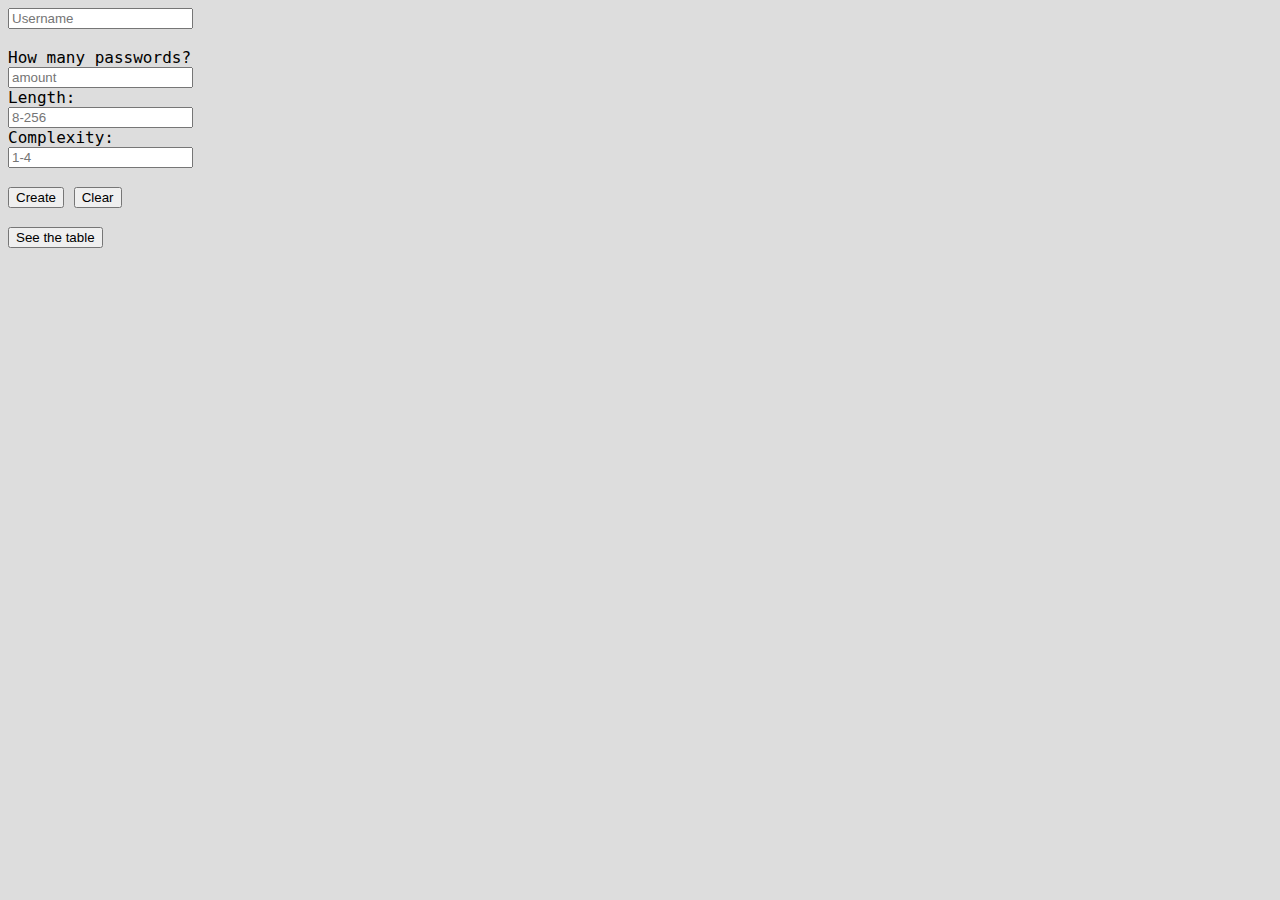
<file: UN2/pass_manager/index.html>
<!DOCTYPE html>
<html>
<head>
    <meta charset="utf-8" />
    <link rel="stylesheet" href="style.css" />
    <title>Password Generator</title>
</head>

<body>
    <form method=get action="scripts/insert.php">
        <input name="user" id="user" type="text" placeholder="Username"> </input>
        <br><br>
        <label for="count">How many passwords?</label><br>
        <input name="count" type="number" id="count" placeholder="amount"><br>
        <label for="length">Length:</label><br>
        <input name="length" type="number" id="length" placeholder="8-256"><br>
        <label for="complexity">Complexity:</label><br>
        <input name="complexity" type="number" id="complexity" placeholder="1-4">
        <br><br>
        <input type="submit" value="Create"></input>
        <input type="reset" value="Clear"></input>
    </form> 
    <br>
    <form action="scripts/select.php">
    <input type="submit" value="See the table"></input>
    </form>

</body>

</html>
</file>
<file: UN2/pass_manager/style.css>
html, body {
    background: #ddd;
    font-family: "Monospace";
}
</file>
